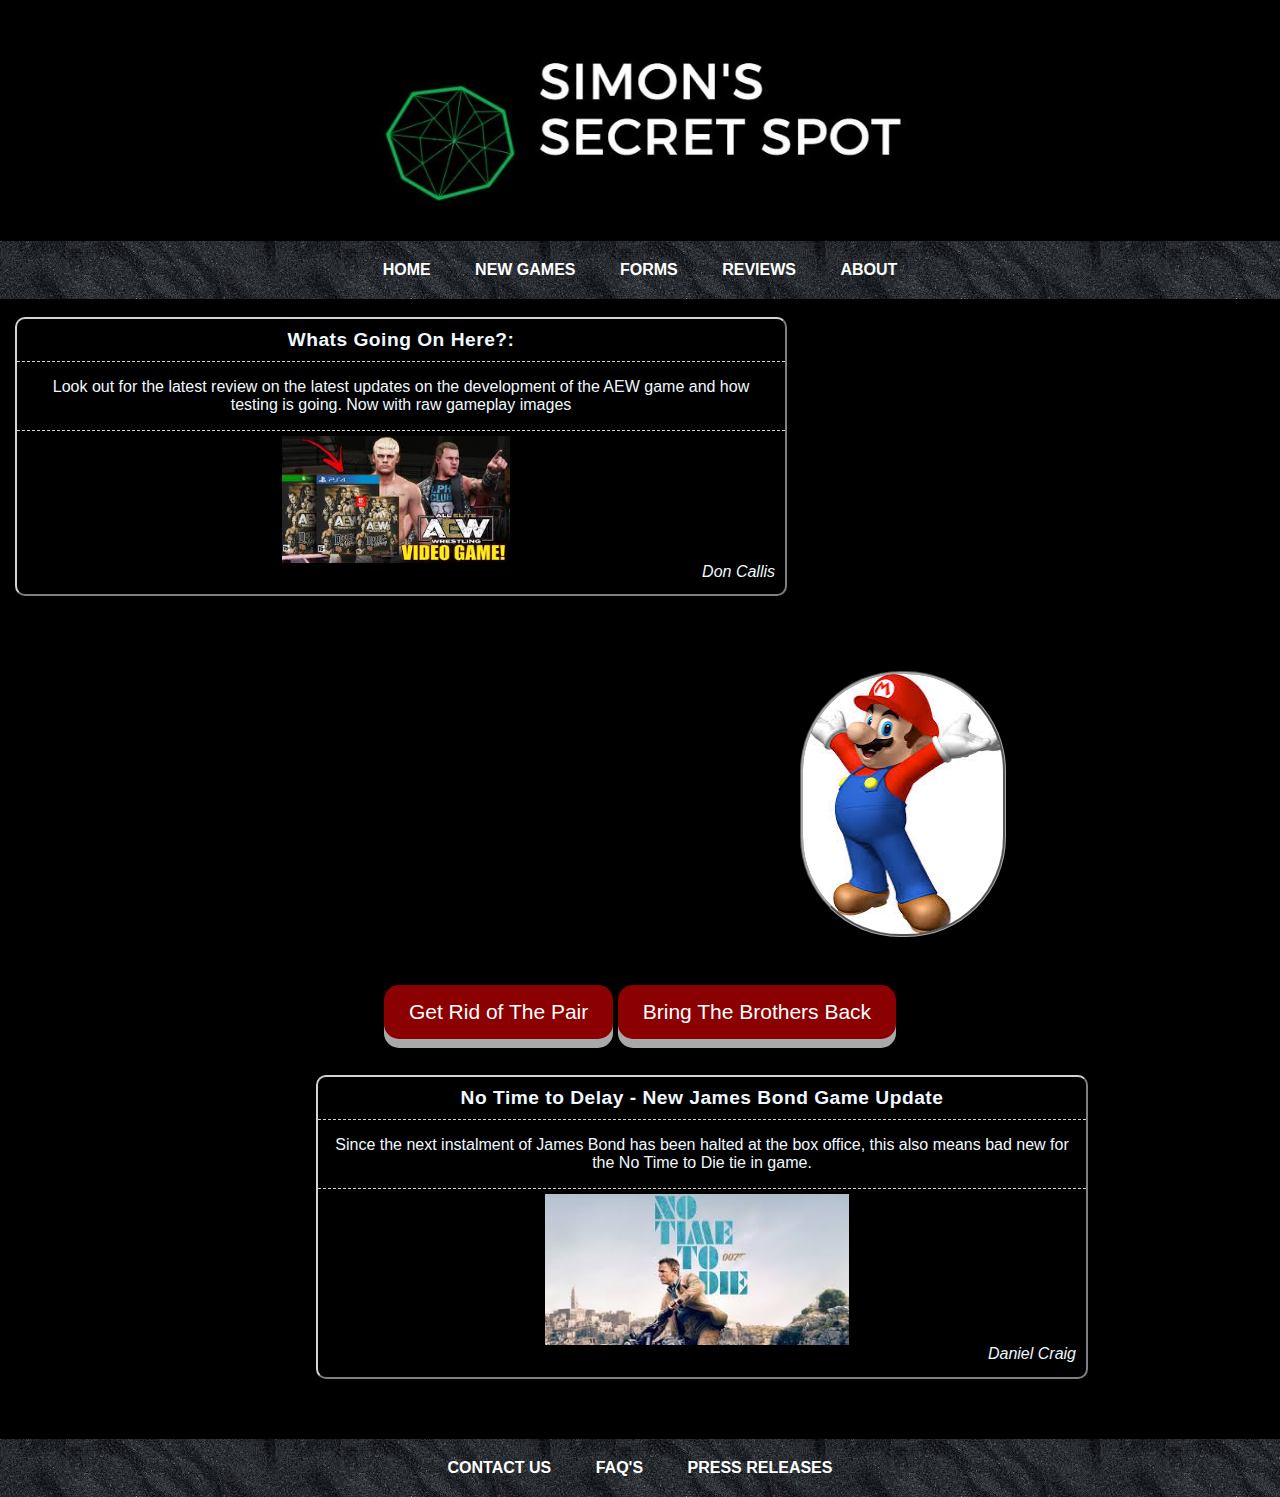
<file: HTML/index.html>
<!doctype html>
<html lang="en">
  <head>
    <!-- Required meta tags -->
    <meta charset="utf-8">
    <meta name="viewport" content="width=device-width, initial-scale=1, shrink-to-fit=no">

    <!-- Bootstrap CSS -->
    <link rel="stylesheet" type="text/css" href="../css/myfirstindiebuild.css">
      <script src="https://ajax.googleapis.com/ajax/libs/jquery/3.5.1/jquery.min.js"></script>
      
    <title>My First Independent Build</title>
      
      <img src="../images/toppagelogo.JPG" alt="Simons Logo" class="logo">
    
  </head>
  <body>
  <header>
	<nav>

	<div class="container" id="navbar">
		<ul>
		<li><a href="index.html">Home</a></li>
		<li><a href="newgames.html">New Games</a></li>
		<li><a href="forms.html">Forms</a></li>
		<li><a href="reviews.html">Reviews</a></li>
        <li><a href="about.html">About</a></li>
		</ul>
	</div>
	</nav>	
	</header>
   
  <main>
<br/>
      

      
      
      	<div class="customerbox floatLeft" id="customer1">
		<h1>
		
            Whats Going On Here?:
		</h1>
		<p>Look out for the latest review on the latest updates on the development of the AEW game and how testing is going. Now with raw gameplay images</p>
		<h2> <img class="aew" src="../images/aew.jpg" alt="AEW" >Don Callis</h2>
</div>
      
      <br/><br/><br/><br/><br/><br/><br/><br/><br/><br/><br/><br/><br/><br/><br/><br/>
      <br/><br/>
      
	<img id="mario" src="../images/mario.jpg" alt="Random Games">
      
      <br/>
      
      <button class="btn1">Get Rid of The Pair</button>
      <button class="btn2">Bring The Brothers Back</button>
      
      <br/>
      
<br/><br/>
	<div class="customerbox floatRight" id="customer2">
		<h1>No Time to Delay - New James Bond Game Update</h1>
		<p> Since the next instalment of James Bond has been halted at the box office, this also means bad new for the No Time to Die tie in game. </p>

		<h2> <img class="bond" src="../images/notimetodie.jpg" alt="No Time to Die">Daniel Craig</h2>
	</div>
	
	<div class="clearfloat">
	</div>
    
  
  </main> 
   
  </body>
<footer>
    
	<div class="container">
		<ul>
		<li><a href="mailto:salfordtees@gmail.com">Contact Us</a></li>
		<li><a href="faq.html">FAQ's</a></li>
		<li><a href="press.html">Press Releases</a></li>
		</ul>
	</div>
 <script src="../JavaScript/myfirstindiebuild.js"></script> 
</footer>
</html>
</file>
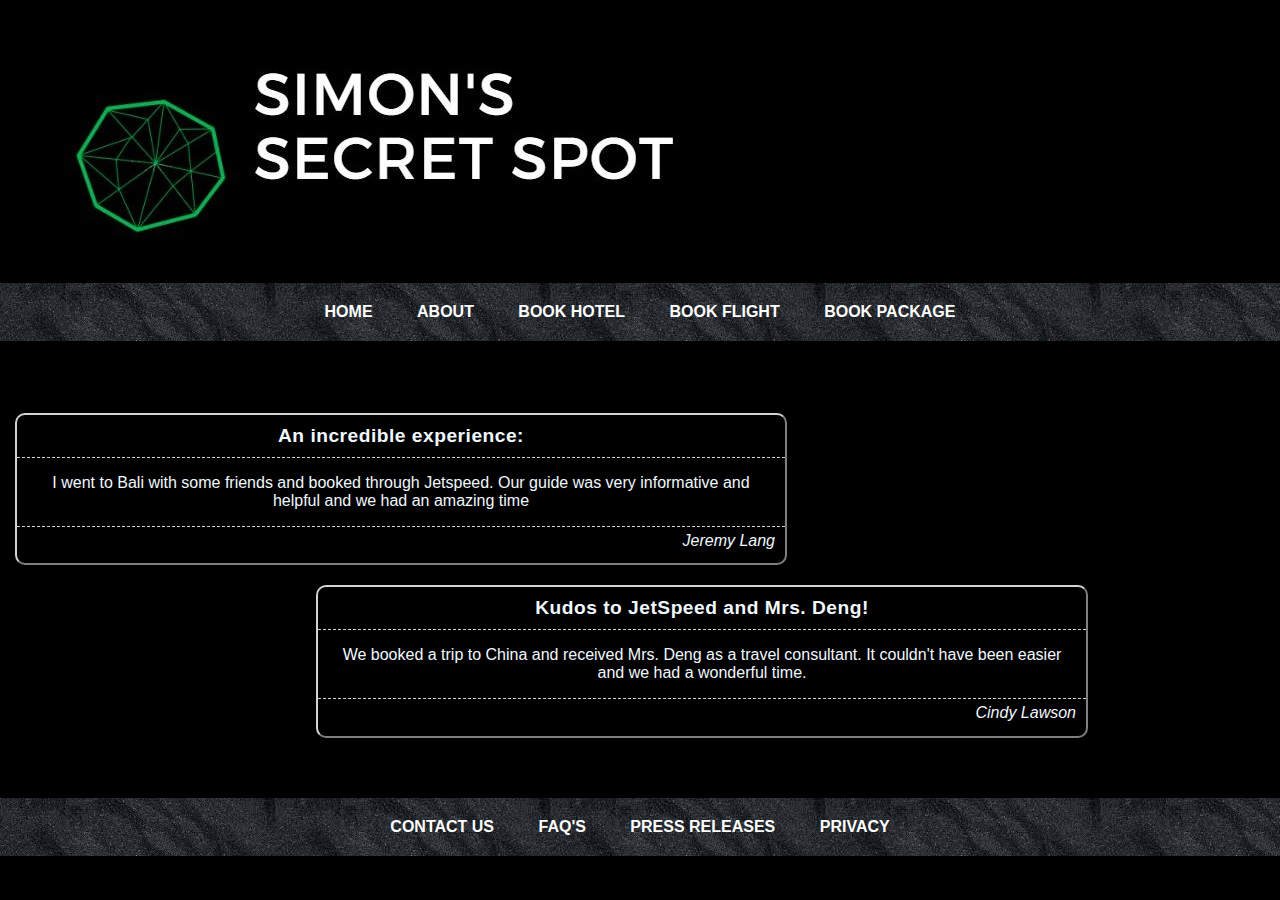
<file: HTML/MyFirstWebsite.html>
<!doctype html>
<html lang="en">
  <head>
    <!-- Required meta tags -->
    <meta charset="utf-8">
    <meta name="viewport" content="width=device-width, initial-scale=1, shrink-to-fit=no">

    <!-- Bootstrap CSS -->
    <link rel="stylesheet" type="text/css" href="../css/myfirstindiebuild.css">
    
    
    <title>My First Independent Build</title>
      
      <img src="../images/toppagelogo.JPG">
    
  </head>
  <body>
  <header>
	<nav>

	<div class="container" id="navbar">
		<ul>
		<li><a href="index.html">Home</a></li>
		<li><a href="about.html">About</a></li>
		<li><a href="BookHotel.html">Book Hotel</a></li>
		<li><a href="BookFlight.html">Book Flight</a></li>
		<li><a href="BookPackage.html">Book Package</a></li>
		</ul>
	</div>
	</nav>	
	</header>
   
  <main>
<br/>
      <br/>
      <br/>
      <br/>
      
      
      	<div class="customerbox floatLeft" id="customer1">
		<h1>
		An incredible experience:
		</h1>
		<p>I went to Bali with some friends and booked through Jetspeed.
		Our guide was very informative and helpful and we had
		an amazing time</p>
		<h2>Jeremy Lang</h2>


	</div>

	<div class="customerbox floatRight" id="customer2">
		<h1>Kudos to JetSpeed and Mrs. Deng!</h1>
		<p> We booked a trip to China and received Mrs. Deng as a travel
		consultant. It couldn't have been easier and we had a wonderful time.</p>

		<h2>Cindy Lawson</h2>
	</div>
	
	<div class="clearfloat">
	</div>
    
  
  </main> 
   <script src="../JavaScript/myfirstindiebuild.js"></script> 
  </body>
<footer>
    
	<div class="container">
		<ul id="footerFont">
		<li><a href="contact.html">Contact Us</a></li>
		<li><a href="faq.html">FAQ's</a></li>
		<li><a href="press.html">Press Releases</a></li>
		<li><a href="privacy.html">Privacy</a></li>
		</ul>
	</div>

</footer>
</html>
</file>
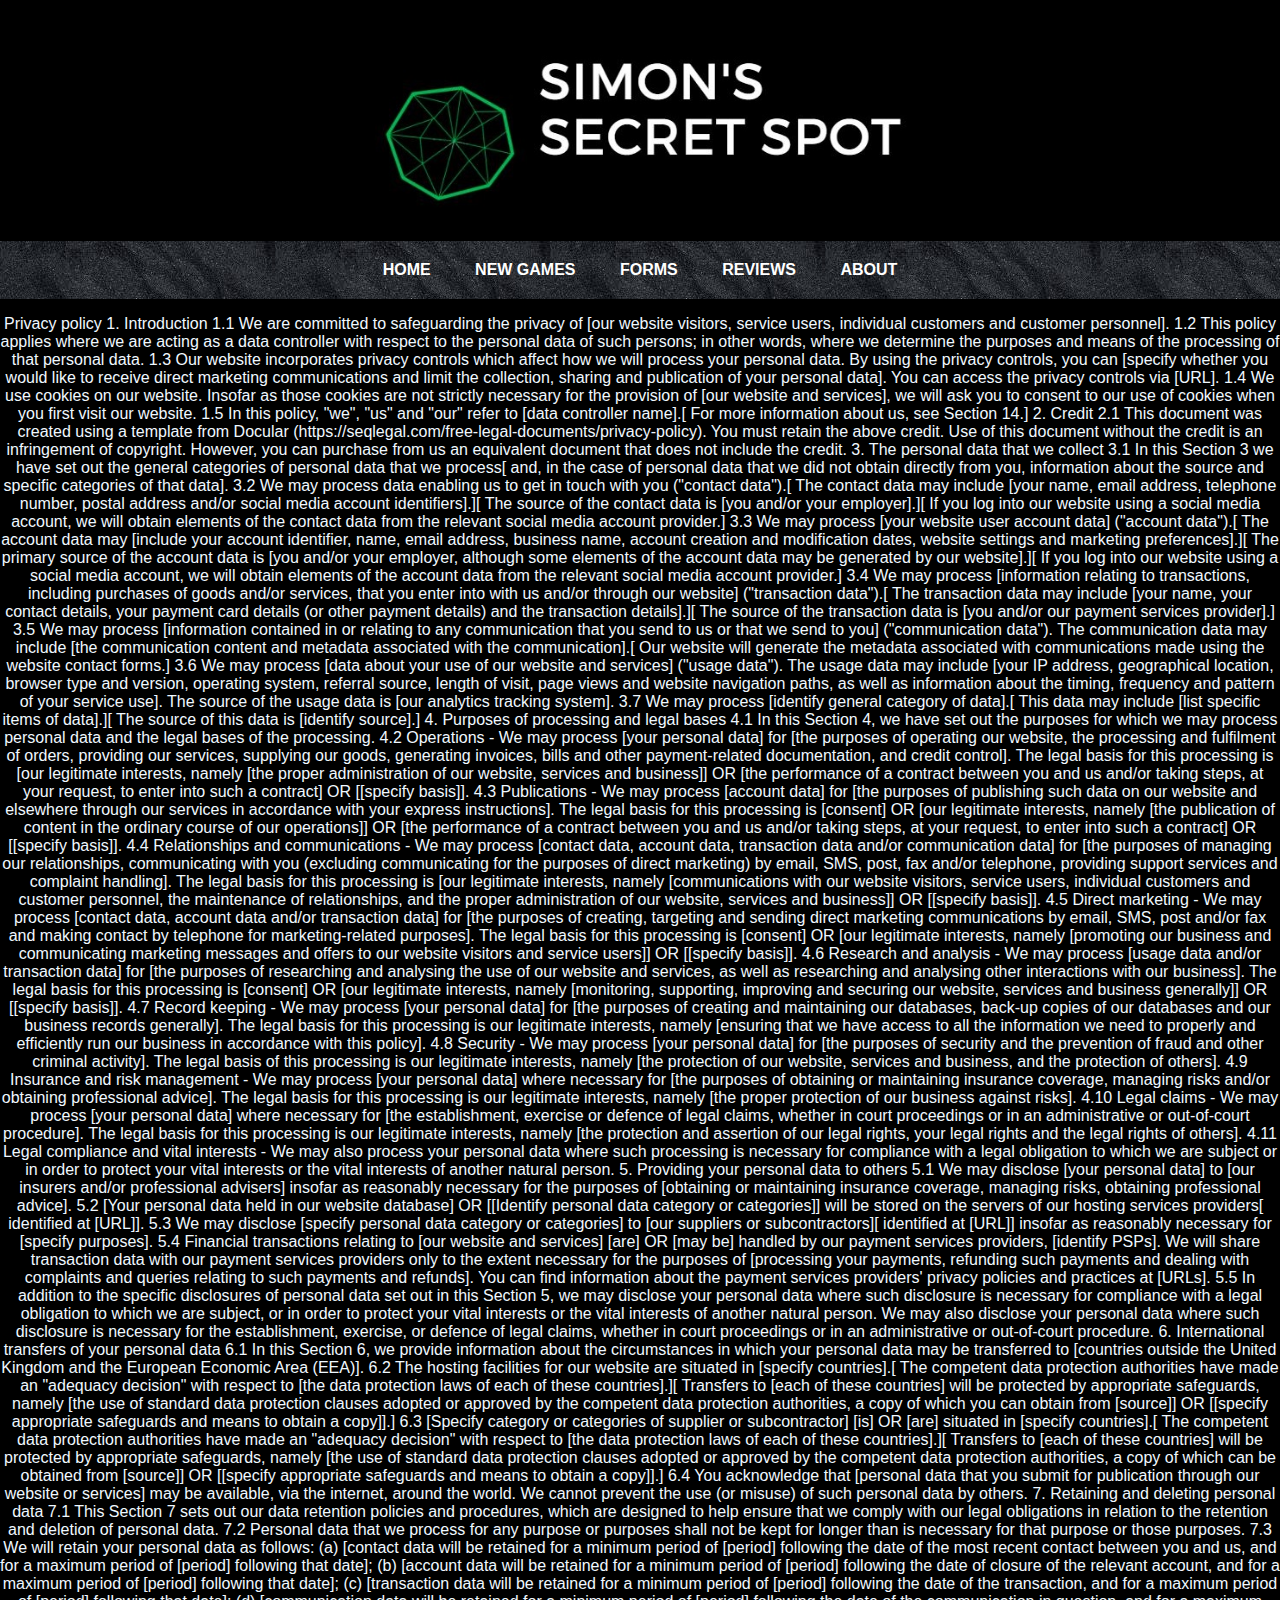
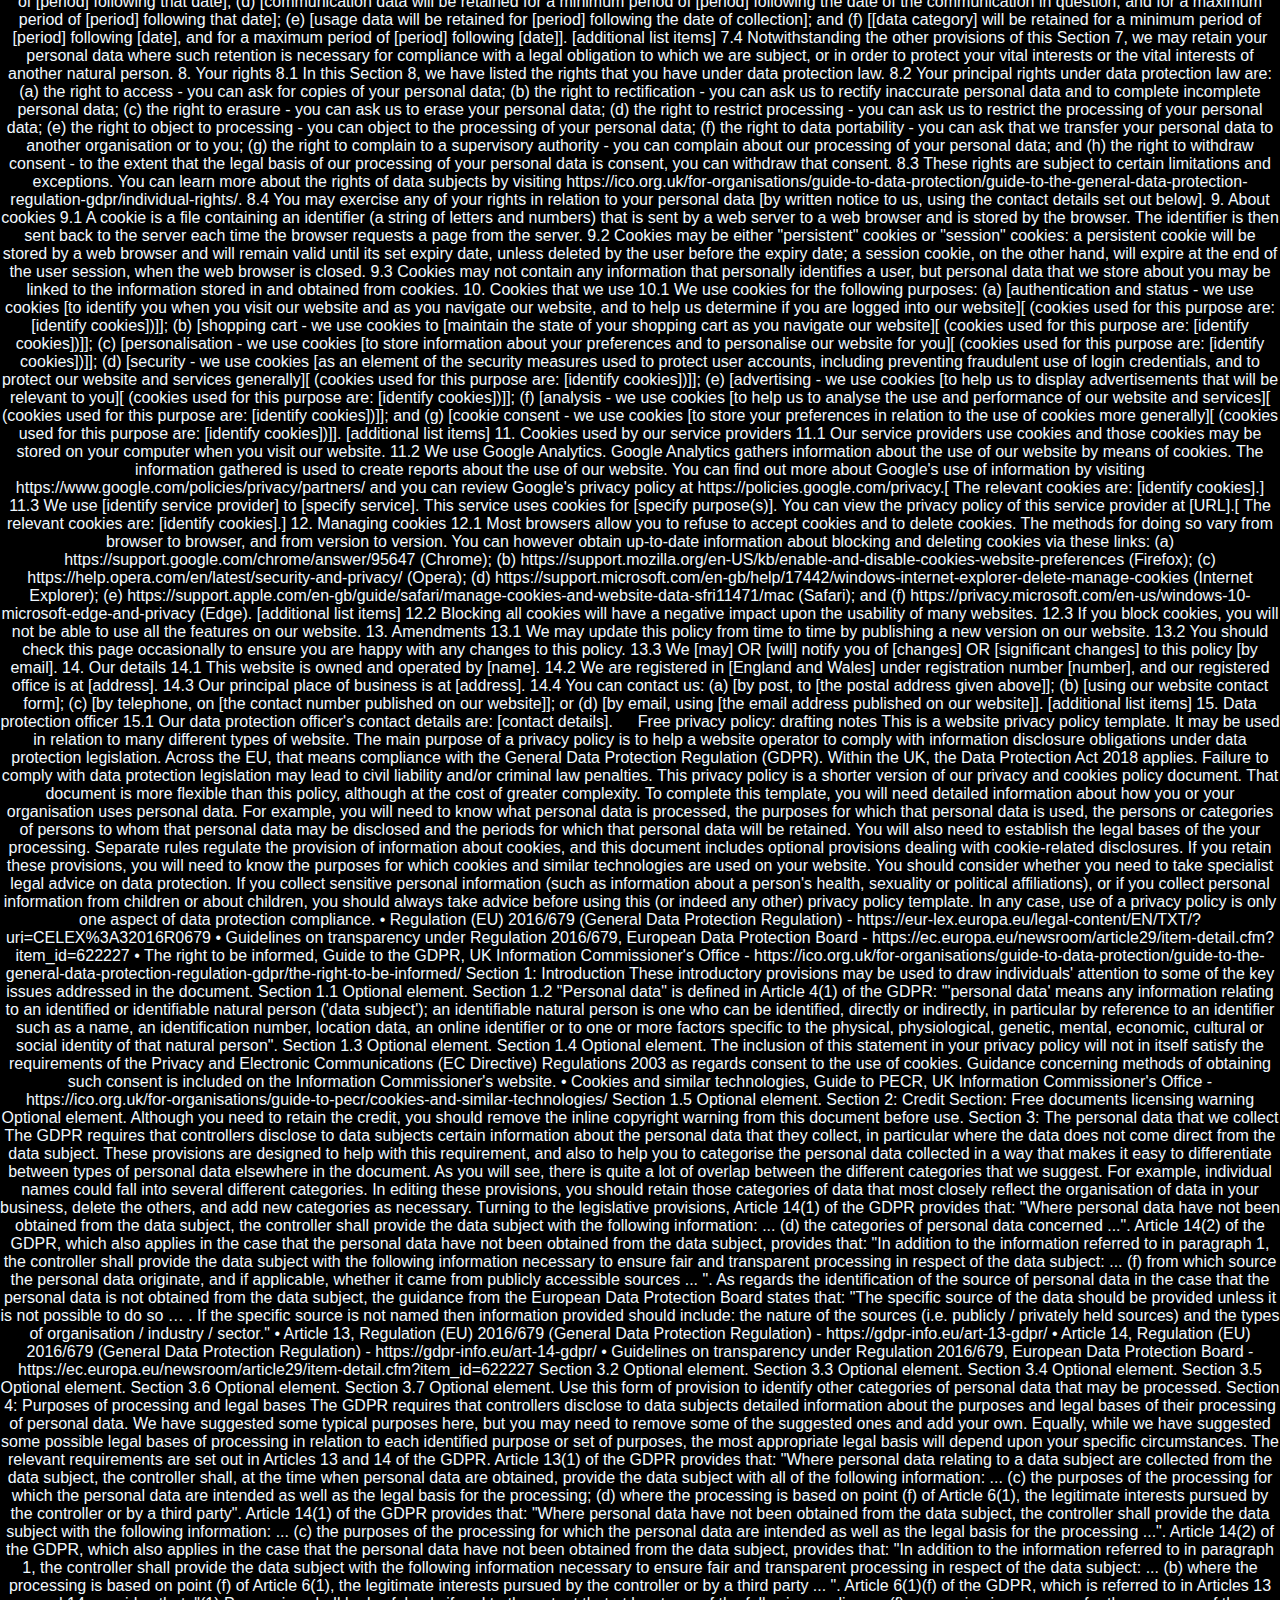
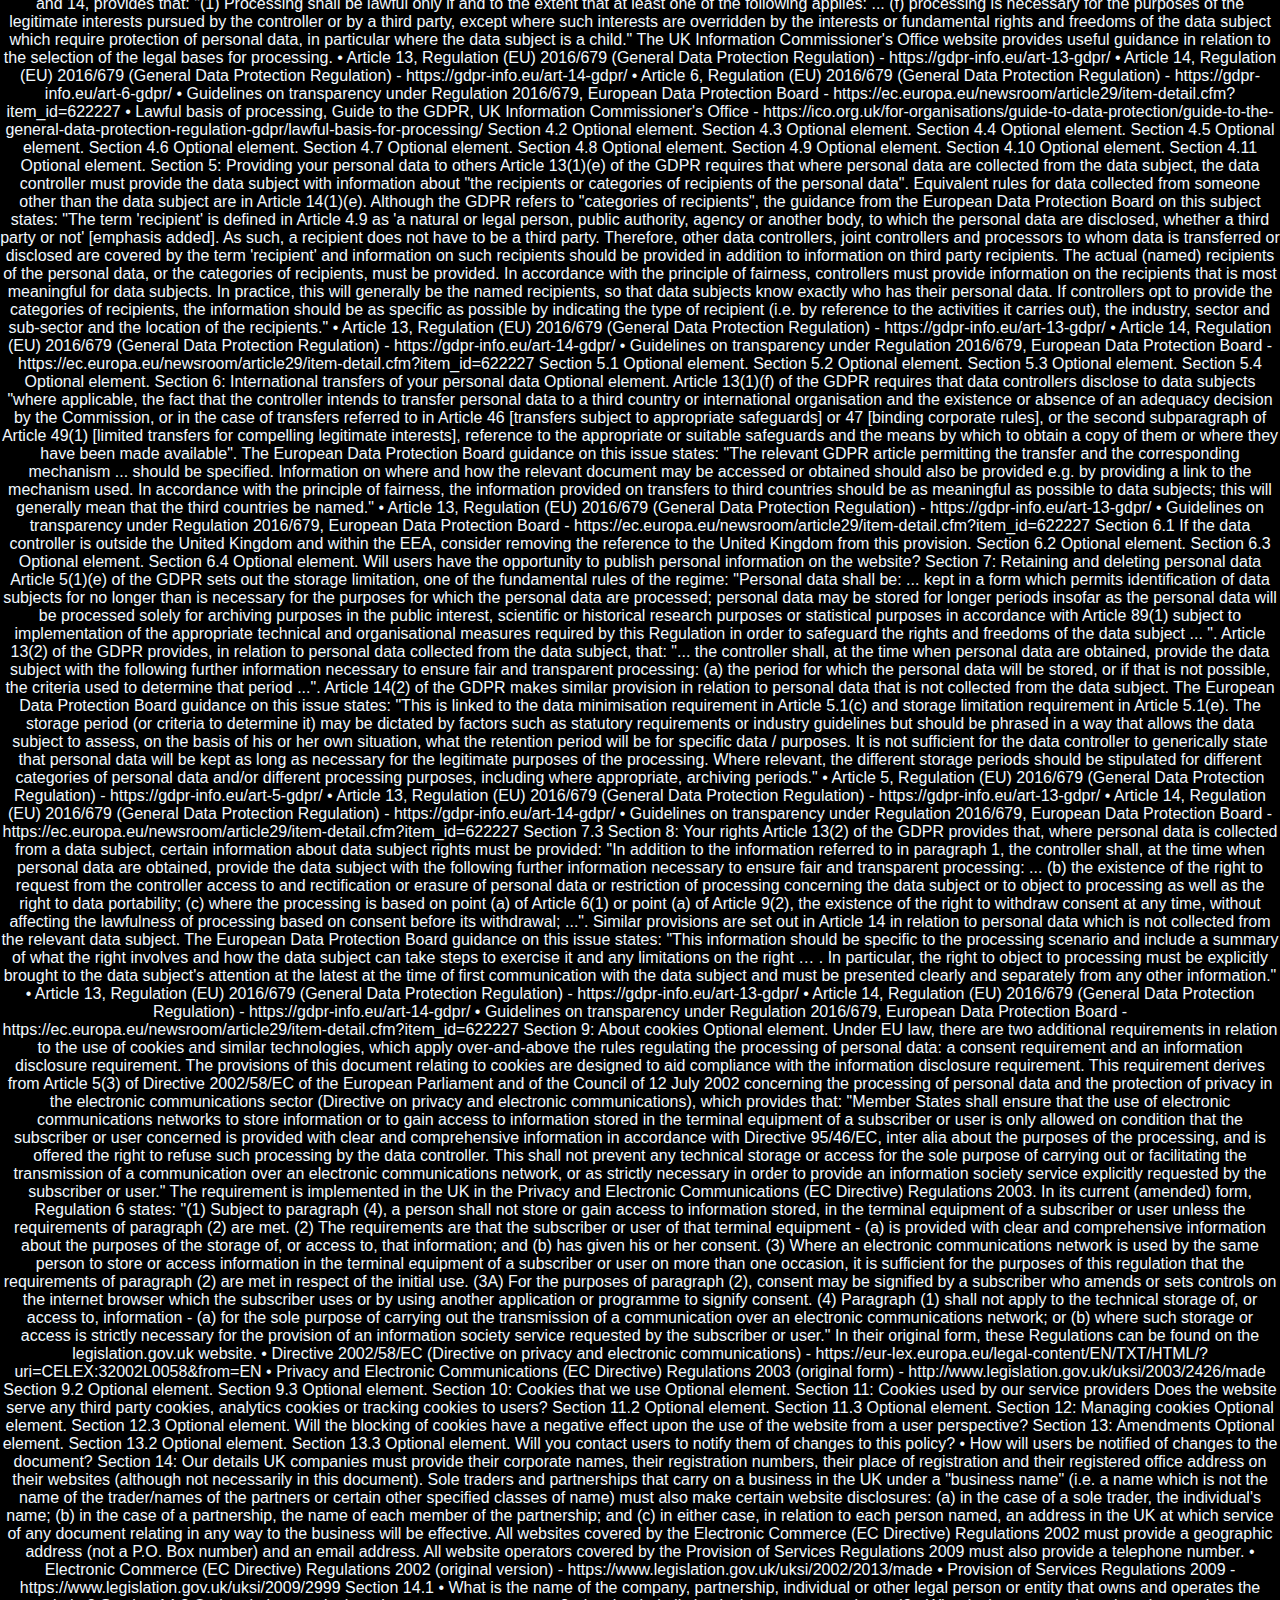
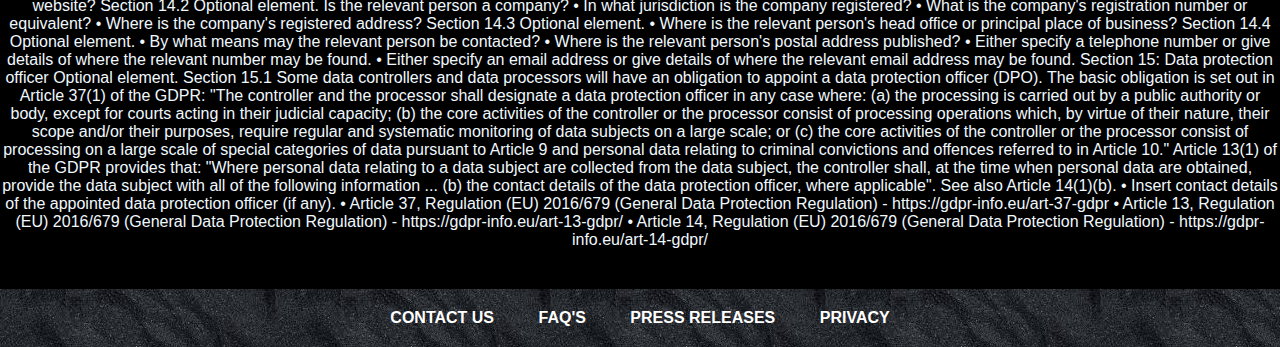
<file: HTML/privacy.html>
<!doctype html>
<html lang="en">
  <head>
    <!-- Required meta tags -->
    <meta charset="utf-8">
    <meta name="viewport" content="width=device-width, initial-scale=1, shrink-to-fit=no">

    <!-- Bootstrap CSS -->
    <link rel="stylesheet" type="text/css" href="../css/myfirstindiebuild.css">
    
    
    <title>My First Independent Build</title>
      
      <img src="../images/toppagelogo.JPG" alt="Simons Logo" class="logo">
    
  </head>
  <body>
  <header>
	<nav>

	<div class="container" id="navbar">
		<ul>
		<li><a href="index.html">Home</a></li>
		<li><a href="newgames.html">New Games</a></li>
		<li><a href="forms.html">Forms</a></li>
		<li><a href="reviews.html">Reviews</a></li>
        <li><a href="about.html">About</a></li>
		</ul>
	</div>
	</nav>	
	</header>
   
  <main>
<p> Privacy policy
1.	Introduction
1.1	We are committed to safeguarding the privacy of [our website visitors, service users, individual customers and customer personnel].
1.2	This policy applies where we are acting as a data controller with respect to the personal data of such persons; in other words, where we determine the purposes and means of the processing of that personal data.
1.3	Our website incorporates privacy controls which affect how we will process your personal data. By using the privacy controls, you can [specify whether you would like to receive direct marketing communications and limit the collection, sharing and publication of your personal data]. You can access the privacy controls via [URL].
1.4	We use cookies on our website. Insofar as those cookies are not strictly necessary for the provision of [our website and services], we will ask you to consent to our use of cookies when you first visit our website.
1.5	In this policy, "we", "us" and "our" refer to [data controller name].[ For more information about us, see Section 14.]
2.	Credit
2.1	This document was created using a template from Docular (https://seqlegal.com/free-legal-documents/privacy-policy).
You must retain the above credit. Use of this document without the credit is an infringement of copyright. However, you can purchase from us an equivalent document that does not include the credit.
3.	The personal data that we collect
3.1	In this Section 3 we have set out the general categories of personal data that we process[ and, in the case of personal data that we did not obtain directly from you, information about the source and specific categories of that data].
3.2	We may process data enabling us to get in touch with you ("contact data").[ The contact data may include [your name, email address, telephone number, postal address and/or social media account identifiers].][ The source of the contact data is [you and/or your employer].][ If you log into our website using a social media account, we will obtain elements of the contact data from the relevant social media account provider.]
3.3	We may process [your website user account data] ("account data").[ The account data may [include your account identifier, name, email address, business name, account creation and modification dates, website settings and marketing preferences].][ The primary source of the account data is [you and/or your employer, although some elements of the account data may be generated by our website].][ If you log into our website using a social media account, we will obtain elements of the account data from the relevant social media account provider.]
3.4	We may process [information relating to transactions, including purchases of goods and/or services, that you enter into with us and/or through our website] ("transaction data").[ The transaction data may include [your name, your contact details, your payment card details (or other payment details) and the transaction details].][ The source of the transaction data is [you and/or our payment services provider].]
3.5	We may process [information contained in or relating to any communication that you send to us or that we send to you] ("communication data"). The communication data may include [the communication content and metadata associated with the communication].[ Our website will generate the metadata associated with communications made using the website contact forms.]
3.6	We may process [data about your use of our website and services] ("usage data"). The usage data may include [your IP address, geographical location, browser type and version, operating system, referral source, length of visit, page views and website navigation paths, as well as information about the timing, frequency and pattern of your service use]. The source of the usage data is [our analytics tracking system].
3.7	We may process [identify general category of data].[ This data may include [list specific items of data].][ The source of this data is [identify source].]
4.	Purposes of processing and legal bases
4.1	In this Section 4, we have set out the purposes for which we may process personal data and the legal bases of the processing.
4.2	Operations - We may process [your personal data] for [the purposes of operating our website, the processing and fulfilment of orders, providing our services, supplying our goods, generating invoices, bills and other payment-related documentation, and credit control]. The legal basis for this processing is [our legitimate interests, namely [the proper administration of our website, services and business]] OR [the performance of a contract between you and us and/or taking steps, at your request, to enter into such a contract] OR [[specify basis]].
4.3	Publications - We may process [account data] for [the purposes of publishing such data on our website and elsewhere through our services in accordance with your express instructions]. The legal basis for this processing is [consent] OR [our legitimate interests, namely [the publication of content in the ordinary course of our operations]] OR [the performance of a contract between you and us and/or taking steps, at your request, to enter into such a contract] OR [[specify basis]].
4.4	Relationships and communications - We may process [contact data, account data, transaction data and/or communication data] for [the purposes of managing our relationships, communicating with you (excluding communicating for the purposes of direct marketing) by email, SMS, post, fax and/or telephone, providing support services and complaint handling]. The legal basis for this processing is [our legitimate interests, namely [communications with our website visitors, service users, individual customers and customer personnel, the maintenance of relationships, and the proper administration of our website, services and business]] OR [[specify basis]].
4.5	Direct marketing - We may process [contact data, account data and/or transaction data] for [the purposes of creating, targeting and sending direct marketing communications by email, SMS, post and/or fax and making contact by telephone for marketing-related purposes]. The legal basis for this processing is [consent] OR [our legitimate interests, namely [promoting our business and communicating marketing messages and offers to our website visitors and service users]] OR [[specify basis]].
4.6	Research and analysis - We may process [usage data and/or transaction data] for [the purposes of researching and analysing the use of our website and services, as well as researching and analysing other interactions with our business]. The legal basis for this processing is [consent] OR [our legitimate interests, namely [monitoring, supporting, improving and securing our website, services and business generally]] OR [[specify basis]].
4.7	Record keeping - We may process [your personal data] for [the purposes of creating and maintaining our databases, back-up copies of our databases and our business records generally]. The legal basis for this processing is our legitimate interests, namely [ensuring that we have access to all the information we need to properly and efficiently run our business in accordance with this policy].
4.8	Security - We may process [your personal data] for [the purposes of security and the prevention of fraud and other criminal activity]. The legal basis of this processing is our legitimate interests, namely [the protection of our website, services and business, and the protection of others].
4.9	Insurance and risk management - We may process [your personal data] where necessary for [the purposes of obtaining or maintaining insurance coverage, managing risks and/or obtaining professional advice]. The legal basis for this processing is our legitimate interests, namely [the proper protection of our business against risks].
4.10	Legal claims - We may process [your personal data] where necessary for [the establishment, exercise or defence of legal claims, whether in court proceedings or in an administrative or out-of-court procedure]. The legal basis for this processing is our legitimate interests, namely [the protection and assertion of our legal rights, your legal rights and the legal rights of others].
4.11	Legal compliance and vital interests - We may also process your personal data where such processing is necessary for compliance with a legal obligation to which we are subject or in order to protect your vital interests or the vital interests of another natural person.
5.	Providing your personal data to others
5.1	We may disclose [your personal data] to [our insurers and/or professional advisers] insofar as reasonably necessary for the purposes of [obtaining or maintaining insurance coverage, managing risks, obtaining professional advice].
5.2	[Your personal data held in our website database] OR [[Identify personal data category or categories]] will be stored on the servers of our hosting services providers[ identified at [URL]].
5.3	We may disclose [specify personal data category or categories] to [our suppliers or subcontractors][ identified at [URL]] insofar as reasonably necessary for [specify purposes].
5.4	Financial transactions relating to [our website and services] [are] OR [may be] handled by our payment services providers, [identify PSPs]. We will share transaction data with our payment services providers only to the extent necessary for the purposes of [processing your payments, refunding such payments and dealing with complaints and queries relating to such payments and refunds]. You can find information about the payment services providers' privacy policies and practices at [URLs].
5.5	In addition to the specific disclosures of personal data set out in this Section 5, we may disclose your personal data where such disclosure is necessary for compliance with a legal obligation to which we are subject, or in order to protect your vital interests or the vital interests of another natural person. We may also disclose your personal data where such disclosure is necessary for the establishment, exercise, or defence of legal claims, whether in court proceedings or in an administrative or out-of-court procedure.
6.	International transfers of your personal data
6.1	In this Section 6, we provide information about the circumstances in which your personal data may be transferred to [countries outside the United Kingdom and the European Economic Area (EEA)].
6.2	The hosting facilities for our website are situated in [specify countries].[ The competent data protection authorities have made an "adequacy decision" with respect to [the data protection laws of each of these countries].][ Transfers to [each of these countries] will be protected by appropriate safeguards, namely [the use of standard data protection clauses adopted or approved by the competent data protection authorities, a copy of which you can obtain from [source]] OR [[specify appropriate safeguards and means to obtain a copy]].]
6.3	[Specify category or categories of supplier or subcontractor] [is] OR [are] situated in [specify countries].[ The competent data protection authorities have made an "adequacy decision" with respect to [the data protection laws of each of these countries].][ Transfers to [each of these countries] will be protected by appropriate safeguards, namely [the use of standard data protection clauses adopted or approved by the competent data protection authorities, a copy of which can be obtained from [source]] OR [[specify appropriate safeguards and means to obtain a copy]].]
6.4	You acknowledge that [personal data that you submit for publication through our website or services] may be available, via the internet, around the world. We cannot prevent the use (or misuse) of such personal data by others.
7.	Retaining and deleting personal data
7.1	This Section 7 sets out our data retention policies and procedures, which are designed to help ensure that we comply with our legal obligations in relation to the retention and deletion of personal data.
7.2	Personal data that we process for any purpose or purposes shall not be kept for longer than is necessary for that purpose or those purposes.
7.3	We will retain your personal data as follows:
(a)	[contact data will be retained for a minimum period of [period] following the date of the most recent contact between you and us, and for a maximum period of [period] following that date];
(b)	[account data will be retained for a minimum period of [period] following the date of closure of the relevant account, and for a maximum period of [period] following that date];
(c)	[transaction data will be retained for a minimum period of [period] following the date of the transaction, and for a maximum period of [period] following that date];
(d)	[communication data will be retained for a minimum period of [period] following the date of the communication in question, and for a maximum period of [period] following that date];
(e)	[usage data will be retained for [period] following the date of collection]; and
(f)	[[data category] will be retained for a minimum period of [period] following [date], and for a maximum period of [period] following [date]].
[additional list items]
7.4	Notwithstanding the other provisions of this Section 7, we may retain your personal data where such retention is necessary for compliance with a legal obligation to which we are subject, or in order to protect your vital interests or the vital interests of another natural person.
8.	Your rights
8.1	In this Section 8, we have listed the rights that you have under data protection law.
8.2	Your principal rights under data protection law are:
(a)	the right to access - you can ask for copies of your personal data;
(b)	the right to rectification - you can ask us to rectify inaccurate personal data and to complete incomplete personal data;
(c)	the right to erasure - you can ask us to erase your personal data;
(d)	the right to restrict processing - you can ask us to restrict the processing of your personal data;
(e)	the right to object to processing - you can object to the processing of your personal data;
(f)	the right to data portability - you can ask that we transfer your personal data to another organisation or to you;
(g)	the right to complain to a supervisory authority - you can complain about our processing of your personal data; and
(h)	the right to withdraw consent - to the extent that the legal basis of our processing of your personal data is consent, you can withdraw that consent.
8.3	These rights are subject to certain limitations and exceptions. You can learn more about the rights of data subjects by visiting https://ico.org.uk/for-organisations/guide-to-data-protection/guide-to-the-general-data-protection-regulation-gdpr/individual-rights/.
8.4	You may exercise any of your rights in relation to your personal data [by written notice to us, using the contact details set out below].
9.	About cookies
9.1	A cookie is a file containing an identifier (a string of letters and numbers) that is sent by a web server to a web browser and is stored by the browser. The identifier is then sent back to the server each time the browser requests a page from the server.
9.2	Cookies may be either "persistent" cookies or "session" cookies: a persistent cookie will be stored by a web browser and will remain valid until its set expiry date, unless deleted by the user before the expiry date; a session cookie, on the other hand, will expire at the end of the user session, when the web browser is closed.
9.3	Cookies may not contain any information that personally identifies a user, but personal data that we store about you may be linked to the information stored in and obtained from cookies.
10.	Cookies that we use
10.1	We use cookies for the following purposes:
(a)	[authentication and status - we use cookies [to identify you when you visit our website and as you navigate our website, and to help us determine if you are logged into our website][ (cookies used for this purpose are: [identify cookies])]];
(b)	[shopping cart - we use cookies to [maintain the state of your shopping cart as you navigate our website][ (cookies used for this purpose are: [identify cookies])]];
(c)	[personalisation - we use cookies [to store information about your preferences and to personalise our website for you][ (cookies used for this purpose are: [identify cookies])]];
(d)	[security - we use cookies [as an element of the security measures used to protect user accounts, including preventing fraudulent use of login credentials, and to protect our website and services generally][ (cookies used for this purpose are: [identify cookies])]];
(e)	[advertising - we use cookies [to help us to display advertisements that will be relevant to you][ (cookies used for this purpose are: [identify cookies])]];
(f)	[analysis - we use cookies [to help us to analyse the use and performance of our website and services][ (cookies used for this purpose are: [identify cookies])]]; and
(g)	[cookie consent - we use cookies [to store your preferences in relation to the use of cookies more generally][ (cookies used for this purpose are: [identify cookies])]].
[additional list items]
11.	Cookies used by our service providers
11.1	Our service providers use cookies and those cookies may be stored on your computer when you visit our website.
11.2	We use Google Analytics. Google Analytics gathers information about the use of our website by means of cookies. The information gathered is used to create reports about the use of our website. You can find out more about Google's use of information by visiting https://www.google.com/policies/privacy/partners/ and you can review Google's privacy policy at https://policies.google.com/privacy.[ The relevant cookies are: [identify cookies].]
11.3	We use [identify service provider] to [specify service]. This service uses cookies for [specify purpose(s)]. You can view the privacy policy of this service provider at [URL].[ The relevant cookies are: [identify cookies].]
12.	Managing cookies
12.1	Most browsers allow you to refuse to accept cookies and to delete cookies. The methods for doing so vary from browser to browser, and from version to version. You can however obtain up-to-date information about blocking and deleting cookies via these links:
(a)	https://support.google.com/chrome/answer/95647 (Chrome);
(b)	https://support.mozilla.org/en-US/kb/enable-and-disable-cookies-website-preferences (Firefox);
(c)	https://help.opera.com/en/latest/security-and-privacy/ (Opera);
(d)	https://support.microsoft.com/en-gb/help/17442/windows-internet-explorer-delete-manage-cookies (Internet Explorer);
(e)	https://support.apple.com/en-gb/guide/safari/manage-cookies-and-website-data-sfri11471/mac (Safari); and
(f)	https://privacy.microsoft.com/en-us/windows-10-microsoft-edge-and-privacy (Edge).
[additional list items]
12.2	Blocking all cookies will have a negative impact upon the usability of many websites.
12.3	If you block cookies, you will not be able to use all the features on our website.
13.	Amendments
13.1	We may update this policy from time to time by publishing a new version on our website.
13.2	You should check this page occasionally to ensure you are happy with any changes to this policy.
13.3	We [may] OR [will] notify you of [changes] OR [significant changes] to this policy [by email].
14.	Our details
14.1	This website is owned and operated by [name].
14.2	We are registered in [England and Wales] under registration number [number], and our registered office is at [address].
14.3	Our principal place of business is at [address].
14.4	You can contact us:
(a)	[by post, to [the postal address given above]];
(b)	[using our website contact form];
(c)	[by telephone, on [the contact number published on our website]]; or
(d)	[by email, using [the email address published on our website]].
[additional list items]
15.	Data protection officer
15.1	Our data protection officer's contact details are: [contact details].
 
Free privacy policy: drafting notes
This is a website privacy policy template. It may be used in relation to many different types of website.
The main purpose of a privacy policy is to help a website operator to comply with information disclosure obligations under data protection legislation. Across the EU, that means compliance with the General Data Protection Regulation (GDPR). Within the UK, the Data Protection Act 2018 applies. Failure to comply with data protection legislation may lead to civil liability and/or criminal law penalties.
This privacy policy is a shorter version of our privacy and cookies policy document. That document is more flexible than this policy, although at the cost of greater complexity.
To complete this template, you will need detailed information about how you or your organisation uses personal data. For example, you will need to know what personal data is processed, the purposes for which that personal data is used, the persons or categories of persons to whom that personal data may be disclosed and the periods for which that personal data will be retained. You will also need to establish the legal bases of the your processing. 
Separate rules regulate the provision of information about cookies, and this document includes optional provisions dealing with cookie-related disclosures. If you retain these provisions, you will need to know the purposes for which cookies and similar technologies are used on your website.
You should consider whether you need to take specialist legal advice on data protection.
If you collect sensitive personal information (such as information about a person's health, sexuality or political affiliations), or if you collect personal information from children or about children, you should always take advice before using this (or indeed any other) privacy policy template. In any case, use of a privacy policy is only one aspect of data protection compliance.
•	Regulation (EU) 2016/679 (General Data Protection Regulation) - https://eur-lex.europa.eu/legal-content/EN/TXT/?uri=CELEX%3A32016R0679
•	Guidelines on transparency under Regulation 2016/679, European Data Protection Board - https://ec.europa.eu/newsroom/article29/item-detail.cfm?item_id=622227
•	The right to be informed, Guide to the GDPR, UK Information Commissioner's Office - https://ico.org.uk/for-organisations/guide-to-data-protection/guide-to-the-general-data-protection-regulation-gdpr/the-right-to-be-informed/
Section 1: Introduction
These introductory provisions may be used to draw individuals' attention to some of the key issues addressed in the document.
Section 1.1
Optional element.
Section 1.2
"Personal data" is defined in Article 4(1) of the GDPR:
"'personal data' means any information relating to an identified or identifiable natural person ('data subject'); an identifiable natural person is one who can be identified, directly or indirectly, in particular by reference to an identifier such as a name, an identification number, location data, an online identifier or to one or more factors specific to the physical, physiological, genetic, mental, economic, cultural or social identity of that natural person".
Section 1.3
Optional element.
Section 1.4
Optional element.
The inclusion of this statement in your privacy policy will not in itself satisfy the requirements of the Privacy and Electronic Communications (EC Directive) Regulations 2003 as regards consent to the use of cookies. Guidance concerning methods of obtaining such consent is included on the Information Commissioner's website.
•	Cookies and similar technologies, Guide to PECR, UK Information Commissioner's Office - https://ico.org.uk/for-organisations/guide-to-pecr/cookies-and-similar-technologies/
Section 1.5
Optional element.
Section 2: Credit
Section: Free documents licensing warning
Optional element. Although you need to retain the credit, you should remove the inline copyright warning from this document before use.
Section 3: The personal data that we collect
The GDPR requires that controllers disclose to data subjects certain information about the personal data that they collect, in particular where the data does not come direct from the data subject.
These provisions are designed to help with this requirement, and also to help you to categorise the personal data collected in a way that makes it easy to differentiate between types of personal data elsewhere in the document.
As you will see, there is quite a lot of overlap between the different categories that we suggest. For example, individual names could fall into several different categories. In editing these provisions, you should retain those categories of data that most closely reflect the organisation of data in your business, delete the others, and add new categories as necessary.
Turning to the legislative provisions, Article 14(1) of the GDPR provides that:
"Where personal data have not been obtained from the data subject, the controller shall provide the data subject with the following information: ... (d) the categories of personal data concerned ...". 
Article 14(2) of the GDPR, which also applies in the case that the personal data have not been obtained from the data subject, provides that:
"In addition to the information referred to in paragraph 1, the controller shall provide the data subject with the following information necessary to ensure fair and transparent processing in respect of the data subject: ... (f) from which source the personal data originate, and if applicable, whether it came from publicly accessible sources ... ".
As regards the identification of the source of personal data in the case that the personal data is not obtained from the data subject, the guidance from the European Data Protection Board states that:
"The specific source of the data should be provided unless it is not possible to do so … . If the specific source is not named then information provided should include: the nature of the sources (i.e. publicly / privately held sources) and the types of organisation / industry / sector."
•	Article 13, Regulation (EU) 2016/679 (General Data Protection Regulation) - https://gdpr-info.eu/art-13-gdpr/
•	Article 14, Regulation (EU) 2016/679 (General Data Protection Regulation) - https://gdpr-info.eu/art-14-gdpr/
•	Guidelines on transparency under Regulation 2016/679, European Data Protection Board - https://ec.europa.eu/newsroom/article29/item-detail.cfm?item_id=622227
Section 3.2
Optional element.
Section 3.3
Optional element.
Section 3.4
Optional element.
Section 3.5
Optional element.
Section 3.6
Optional element.
Section 3.7
Optional element.
Use this form of provision to identify other categories of personal data that may be processed.
Section 4: Purposes of processing and legal bases
The GDPR requires that controllers disclose to data subjects detailed information about the purposes and legal bases of their processing of personal data.
We have suggested some typical purposes here, but you may need to remove some of the suggested ones and add your own. Equally, while we have suggested some possible legal bases of processing in relation to each identified purpose or set of purposes, the most appropriate legal basis will depend upon your specific circumstances.
The relevant requirements are set out in Articles 13 and 14 of the GDPR.
Article 13(1) of the GDPR provides that:
"Where personal data relating to a data subject are collected from the data subject, the controller shall, at the time when personal data are obtained, provide the data subject with all of the following information: ... (c) the purposes of the processing for which the personal data are intended as well as the legal basis for the processing; (d) where the processing is based on point (f) of Article 6(1), the legitimate interests pursued by the controller or by a third party".
Article 14(1) of the GDPR provides that:
"Where personal data have not been obtained from the data subject, the controller shall provide the data subject with the following information: ... (c) the purposes of the processing for which the personal data are intended as well as the legal basis for the processing ...". 
Article 14(2) of the GDPR, which also applies in the case that the personal data have not been obtained from the data subject, provides that:
"In addition to the information referred to in paragraph 1, the controller shall provide the data subject with the following information necessary to ensure fair and transparent processing in respect of the data subject: ... (b) where the processing is based on point (f) of Article 6(1), the legitimate interests pursued by the controller or by a third party ... ".
Article 6(1)(f) of the GDPR, which is referred to in Articles 13 and 14, provides that:
"(1) Processing shall be lawful only if and to the extent that at least one of the following applies: ... (f) processing is necessary for the purposes of the legitimate interests pursued by the controller or by a third party, except where such interests are overridden by the interests or fundamental rights and freedoms of the data subject which require protection of personal data, in particular where the data subject is a child."
The UK Information Commissioner's Office website provides useful guidance in relation to the selection of the legal bases for processing.
•	Article 13, Regulation (EU) 2016/679 (General Data Protection Regulation) - https://gdpr-info.eu/art-13-gdpr/
•	Article 14, Regulation (EU) 2016/679 (General Data Protection Regulation) - https://gdpr-info.eu/art-14-gdpr/
•	Article 6, Regulation (EU) 2016/679 (General Data Protection Regulation) - https://gdpr-info.eu/art-6-gdpr/
•	Guidelines on transparency under Regulation 2016/679, European Data Protection Board - https://ec.europa.eu/newsroom/article29/item-detail.cfm?item_id=622227
•	Lawful basis of processing, Guide to the GDPR, UK Information Commissioner's Office - https://ico.org.uk/for-organisations/guide-to-data-protection/guide-to-the-general-data-protection-regulation-gdpr/lawful-basis-for-processing/
Section 4.2
Optional element.
Section 4.3
Optional element.
Section 4.4
Optional element.
Section 4.5
Optional element.
Section 4.6
Optional element.
Section 4.7
Optional element.
Section 4.8
Optional element.
Section 4.9
Optional element.
Section 4.10
Optional element.
Section 4.11
Optional element.
Section 5: Providing your personal data to others
Article 13(1)(e) of the GDPR requires that where personal data are collected from the data subject, the data controller must provide the data subject with information about "the recipients or categories of recipients of the personal data".
Equivalent rules for data collected from someone other than the data subject are in Article 14(1)(e).
Although the GDPR refers to "categories of recipients", the guidance from the European Data Protection Board on this subject states:
"The term 'recipient' is defined in Article 4.9 as 'a natural or legal person, public authority, agency or another body, to which the personal data are disclosed, whether a third party or not' [emphasis added]. As such, a recipient does not have to be a third party. Therefore, other data controllers, joint controllers and processors to whom data is transferred or disclosed are covered by the term 'recipient' and information on such recipients should be provided in addition to information on third party recipients. The actual (named) recipients of the personal data, or the categories of recipients, must be provided. In accordance with the principle of fairness, controllers must provide information on the recipients that is most meaningful for data subjects. In practice, this will generally be the named recipients, so that data subjects know exactly who has their personal data. If controllers opt to provide the categories of recipients, the information should be as specific as possible by indicating the type of recipient (i.e. by reference to the activities it carries out), the industry, sector and sub-sector and the location of the recipients."
•	Article 13, Regulation (EU) 2016/679 (General Data Protection Regulation) - https://gdpr-info.eu/art-13-gdpr/
•	Article 14, Regulation (EU) 2016/679 (General Data Protection Regulation) - https://gdpr-info.eu/art-14-gdpr/
•	Guidelines on transparency under Regulation 2016/679, European Data Protection Board - https://ec.europa.eu/newsroom/article29/item-detail.cfm?item_id=622227
Section 5.1
Optional element.
Section 5.2
Optional element.
Section 5.3
Optional element.
Section 5.4
Optional element.
Section 6: International transfers of your personal data
Optional element.
Article 13(1)(f) of the GDPR requires that data controllers disclose to data subjects "where applicable, the fact that the controller intends to transfer personal data to a third country or international organisation and the existence or absence of an adequacy decision by the Commission, or in the case of transfers referred to in Article 46 [transfers subject to appropriate safeguards] or 47 [binding corporate rules], or the second subparagraph of Article 49(1) [limited transfers for compelling legitimate interests], reference to the appropriate or suitable safeguards and the means by which to obtain a copy of them or where they have been made available".
The European Data Protection Board guidance on this issue states:
"The relevant GDPR article permitting the transfer and the corresponding mechanism ... should be specified. Information on where and how the relevant document may be accessed or obtained should also be provided e.g. by providing a link to the mechanism used. In accordance with the principle of fairness, the information provided on transfers to third countries should be as meaningful as possible to data subjects; this will generally mean that the third countries be named."
•	Article 13, Regulation (EU) 2016/679 (General Data Protection Regulation) - https://gdpr-info.eu/art-13-gdpr/
•	Guidelines on transparency under Regulation 2016/679, European Data Protection Board - https://ec.europa.eu/newsroom/article29/item-detail.cfm?item_id=622227
Section 6.1
If the data controller is outside the United Kingdom and within the EEA, consider removing the reference to the United Kingdom from this provision.
Section 6.2
Optional element.
Section 6.3
Optional element.
Section 6.4
Optional element. Will users have the opportunity to publish personal information on the website?
Section 7: Retaining and deleting personal data
Article 5(1)(e) of the GDPR sets out the storage limitation, one of the fundamental rules of the regime:
"Personal data shall be: ... kept in a form which permits identification of data subjects for no longer than is necessary for the purposes for which the personal data are processed; personal data may be stored for longer periods insofar as the personal data will be processed solely for archiving purposes in the public interest, scientific or historical research purposes or statistical purposes in accordance with Article 89(1) subject to implementation of the appropriate technical and organisational measures required by this Regulation in order to safeguard the rights and freedoms of the data subject ... ".
Article 13(2) of the GDPR provides, in relation to personal data collected from the data subject, that:
"... the controller shall, at the time when personal data are obtained, provide the data subject with the following further information necessary to ensure fair and transparent processing: (a) the period for which the personal data will be stored, or if that is not possible, the criteria used to determine that period ...".
Article 14(2) of the GDPR makes similar provision in relation to personal data that is not collected from the data subject.
The European Data Protection Board guidance on this issue states:
"This is linked to the data minimisation requirement in Article 5.1(c) and storage limitation requirement in Article 5.1(e). The storage period (or criteria to determine it) may be dictated by factors such as statutory requirements or industry guidelines but should be phrased in a way that allows the data subject to assess, on the basis of his or her own situation, what the retention period will be for specific data / purposes. It is not sufficient for the data controller to generically state that personal data will be kept as long as necessary for the legitimate purposes of the processing. Where relevant, the different storage periods should be stipulated for different categories of personal data and/or different processing purposes, including where appropriate, archiving periods."
•	Article 5, Regulation (EU) 2016/679 (General Data Protection Regulation) - https://gdpr-info.eu/art-5-gdpr/
•	Article 13, Regulation (EU) 2016/679 (General Data Protection Regulation) - https://gdpr-info.eu/art-13-gdpr/
•	Article 14, Regulation (EU) 2016/679 (General Data Protection Regulation) - https://gdpr-info.eu/art-14-gdpr/
•	Guidelines on transparency under Regulation 2016/679, European Data Protection Board - https://ec.europa.eu/newsroom/article29/item-detail.cfm?item_id=622227
Section 7.3
Section 8: Your rights
Article 13(2) of the GDPR provides that, where personal data is collected from a data subject, certain information about data subject rights must be provided:
"In addition to the information referred to in paragraph 1, the controller shall, at the time when personal data are obtained, provide the data subject with the following further information necessary to ensure fair and transparent processing: ... (b) the existence of the right to request from the controller access to and rectification or erasure of personal data or restriction of processing concerning the data subject or to object to processing as well as the right to data portability; (c) where the processing is based on point (a) of Article 6(1) or point (a) of Article 9(2), the existence of the right to withdraw consent at any time, without affecting the lawfulness of processing based on consent before its withdrawal; ...".
Similar provisions are set out in Article 14 in relation to personal data which is not collected from the relevant data subject.
The European Data Protection Board guidance on this issue states:
"This information should be specific to the processing scenario and include a summary of what the right involves and how the data subject can take steps to exercise it and any limitations on the right … . In particular, the right to object to processing must be explicitly brought to the data subject's attention at the latest at the time of first communication with the data subject and must be presented clearly and separately from any other information."
•	Article 13, Regulation (EU) 2016/679 (General Data Protection Regulation) - https://gdpr-info.eu/art-13-gdpr/
•	Article 14, Regulation (EU) 2016/679 (General Data Protection Regulation) - https://gdpr-info.eu/art-14-gdpr/
•	Guidelines on transparency under Regulation 2016/679, European Data Protection Board - https://ec.europa.eu/newsroom/article29/item-detail.cfm?item_id=622227
Section 9: About cookies
Optional element.
Under EU law, there are two additional requirements in relation to the use of cookies and similar technologies, which apply over-and-above the rules regulating the processing of personal data: a consent requirement and an information disclosure requirement. The provisions of this document relating to cookies are designed to aid compliance with the information disclosure requirement.
This requirement derives from Article 5(3) of Directive 2002/58/EC of the European Parliament and of the Council of 12 July 2002 concerning the processing of personal data and the protection of privacy in the electronic communications sector (Directive on privacy and electronic communications), which provides that:
"Member States shall ensure that the use of electronic communications networks to store information or to gain access to information stored in the terminal equipment of a subscriber or user is only allowed on condition that the subscriber or user concerned is provided with clear and comprehensive information in accordance with Directive 95/46/EC, inter alia about the purposes of the processing, and is offered the right to refuse such processing by the data controller. This shall not prevent any technical storage or access for the sole purpose of carrying out or facilitating the transmission of a communication over an electronic communications network, or as strictly necessary in order to provide an information society service explicitly requested by the subscriber or user."
The requirement is implemented in the UK in the Privacy and Electronic Communications (EC Directive) Regulations 2003. In its current (amended) form, Regulation 6 states:
"(1) Subject to paragraph (4), a person shall not store or gain access to information stored, in the terminal equipment of a subscriber or user unless the requirements of paragraph (2) are met.
(2) The requirements are that the subscriber or user of that terminal equipment - (a) is provided with clear and comprehensive information about the purposes of the storage of, or access to, that information; and (b) has given his or her consent.
(3) Where an electronic communications network is used by the same person to store or access information in the terminal equipment of a subscriber or user on more than one occasion, it is sufficient for the purposes of this regulation that the requirements of paragraph (2) are met in respect of the initial use.
(3A) For the purposes of paragraph (2), consent may be signified by a subscriber who amends or sets controls on the internet browser which the subscriber uses or by using another application or programme to signify consent.
(4) Paragraph (1) shall not apply to the technical storage of, or access to, information - (a) for the sole purpose of carrying out the transmission of a communication over an electronic communications network; or (b) where such storage or access is strictly necessary for the provision of an information society service requested by the subscriber or user."
In their original form, these Regulations can be found on the legislation.gov.uk website.
•	Directive 2002/58/EC (Directive on privacy and electronic communications) - https://eur-lex.europa.eu/legal-content/EN/TXT/HTML/?uri=CELEX:32002L0058&from=EN
•	Privacy and Electronic Communications (EC Directive) Regulations 2003 (original form) - http://www.legislation.gov.uk/uksi/2003/2426/made
Section 9.2
Optional element.
Section 9.3
Optional element.
Section 10: Cookies that we use
Optional element.
Section 11: Cookies used by our service providers
Does the website serve any third party cookies, analytics cookies or tracking cookies to users?
Section 11.2
Optional element.
Section 11.3
Optional element.
Section 12: Managing cookies
Optional element.
Section 12.3
Optional element. Will the blocking of cookies have a negative effect upon the use of the website from a user perspective?
Section 13: Amendments
Optional element.
Section 13.2
Optional element.
Section 13.3
Optional element. Will you contact users to notify them of changes to this policy?
•	How will users be notified of changes to the document?
Section 14: Our details
UK companies must provide their corporate names, their registration numbers, their place of registration and their registered office address on their websites (although not necessarily in this document).
Sole traders and partnerships that carry on a business in the UK under a "business name" (i.e. a name which is not the name of the trader/names of the partners or certain other specified classes of name) must also make certain website disclosures: (a) in the case of a sole trader, the individual's name; (b) in the case of a partnership, the name of each member of the partnership; and (c) in either case, in relation to each person named, an address in the UK at which service of any document relating in any way to the business will be effective.
All websites covered by the Electronic Commerce (EC Directive) Regulations 2002 must provide a geographic address (not a P.O. Box number) and an email address.
All website operators covered by the Provision of Services Regulations 2009 must also provide a telephone number.
•	Electronic Commerce (EC Directive) Regulations 2002 (original version) - https://www.legislation.gov.uk/uksi/2002/2013/made
•	Provision of Services Regulations 2009 - https://www.legislation.gov.uk/uksi/2009/2999
Section 14.1
•	What is the name of the company, partnership, individual or other legal person or entity that owns and operates the website?
Section 14.2
Optional element. Is the relevant person a company?
•	In what jurisdiction is the company registered?
•	What is the company's registration number or equivalent?
•	Where is the company's registered address?
Section 14.3
Optional element.
•	Where is the relevant person's head office or principal place of business?
Section 14.4
Optional element.
•	By what means may the relevant person be contacted?
•	Where is the relevant person's postal address published?
•	Either specify a telephone number or give details of where the relevant number may be found.
•	Either specify an email address or give details of where the relevant email address may be found.
Section 15: Data protection officer
Optional element.
Section 15.1
Some data controllers and data processors will have an obligation to appoint a data protection officer (DPO). The basic obligation is set out in Article 37(1) of the GDPR:
"The controller and the processor shall designate a data protection officer in any case where: (a) the processing is carried out by a public authority or body, except for courts acting in their judicial capacity; (b) the core activities of the controller or the processor consist of processing operations which, by virtue of their nature, their scope and/or their purposes, require regular and systematic monitoring of data subjects on a large scale; or (c) the core activities of the controller or the processor consist of processing on a large scale of special categories of data pursuant to Article 9 and personal data relating to criminal convictions and offences referred to in Article 10."
Article 13(1) of the GDPR provides that:
"Where personal data relating to a data subject are collected from the data subject, the controller shall, at the time when personal data are obtained, provide the data subject with all of the following information ... (b) the contact details of the data protection officer, where applicable".
See also Article 14(1)(b).
•	Insert contact details of the appointed data protection officer (if any).
•	Article 37, Regulation (EU) 2016/679 (General Data Protection Regulation) - https://gdpr-info.eu/art-37-gdpr
•	Article 13, Regulation (EU) 2016/679 (General Data Protection Regulation) - https://gdpr-info.eu/art-13-gdpr/
•	Article 14, Regulation (EU) 2016/679 (General Data Protection Regulation) - https://gdpr-info.eu/art-14-gdpr/
</p>
  
  </main> 
   <script src="../JavaScript/myfirstindiebuild.js"></script> 
  </body>
<footer>
    
	<div class="container">
		<ul>
		<li><a href="contact.html">Contact Us</a></li>
		<li><a href="faq.html">FAQ's</a></li>
		<li><a href="press.html">Press Releases</a></li>
		<li><a href="privacy.html">Privacy</a></li>
		</ul>
	</div>

</footer>
</html>
</file>
<file: css/myfirstindiebuild.css>
.container {
	width: 960px;
	margin: 0 auto;
	overflow: auto;
    text-align: center;
}

body {
	margin: 0;
	font-family: Tahoma, Geneva, sans-serif;
	min-width: 960px;
	}

.content {
  padding: 16px;
}

html {
    background-color: black;
}

nav	{
	font-weight: bold;
	background-image: url('../images/download.jpg');
	background-repeat: repeat-x;
	}
	
nav ul, footer ul {
	list-style-type: none;
	margin: 0px;
	padding: 20px 0px;
	}

nav li, footer li {
	display:inline;
	margin: 20px;
	text-transform: uppercase;
	}

nav a {
	text-decoration: none;
	color:white;
	}

nav a:hover {
	text-decoration: underline;
	}

footer {
    font-weight: bold;
	background-image: url('../images/download.jpg');
	background-repeat: repeat-x; 
    text-decoration: none;
    text-align: center
    }

.sticky {
  position: fixed;
  top: 0;
  width: 100%;
    background-image: url('../images/download.jpg');
    text-align:center;
}

.sticky, .content {
  padding-top: 10px;
}

.customerbox {
	border: 2px outset lightgray;
	width: 60%;
	margin-bottom: 20px;
	border-radius: 10px;
    
}

.customerbox h1 {
	font-size: 1.2em;
	margin-top: 0;
	padding: 10px;
    colour: aliceblue;
}

.customerbox p {
	padding: 0 10px;
    
}

.customerbox h2 {
	border-top: 1px dashed lightgrey;
	font-size: 1em;
	font-weight: normal;
	font-style: italic;
	text-align: right;
	padding-top: 5px;
	padding-right: 10px;
    color: aliceblue;
}

.floatLeft {
	margin-left: 15px;
	float:left;
}

.floatRight {
	margin-right: 15%;
	float:right;
}

.clearfloat {
	clear:both;
}

h1, h2, p {
    color: aliceblue;
}

#mario {
    display: block;
    margin-left: 800px;
    margin-right: 8000px;
    margin-top: 30px;
    margin-bottom: 30px;
    border: 20px, 20px, 20px, 20px;
    border-style: groove;
    border-color: darkgray;
    border-radius: 100px;
    height: 260px;
    width: 200px;
}

footer a {
	color: white;
    text-decoration: none;
}

footer a:hover {
	text-decoration: underline;
	}

main {
	text-align: center;
	margin-bottom: 40px;
	color: #505E67;
	}

main h1 {
	font-weight: bold;
	letter-spacing: 0.5px;
	font-size: 2.2em;
	border-bottom: 1px dashed lightgray;
	margin-top: 50px;
	}

.logo {
    display: block;
  margin-left: auto;
  margin-right: auto;
  width: 50%;
    
}

.btn1, .btn2 {
  display: inline-block;
  padding: 15px 25px;
  font-size: 21px;
  cursor: pointer;
  text-align: center;
  text-decoration: none;
  outline: none;
  color: #fff;
  background-color: darkred;
  border: none;
  border-radius: 15px;
  box-shadow: 0 9px darkgrey;
  
}

.button:hover {background-color: #3e8e41}

.button:active {
  background-color: #3e8e41;
  box-shadow: 0 5px #666;
  transform: translateY(4px);
}
    
.aew {
     display: block;
  margin-left: auto;
  margin-right: auto;
  width: 30%;
  
}

.bond { display: block;
  margin-left: auto;
  margin-right: auto;
  width: 40%;
}
</file>
